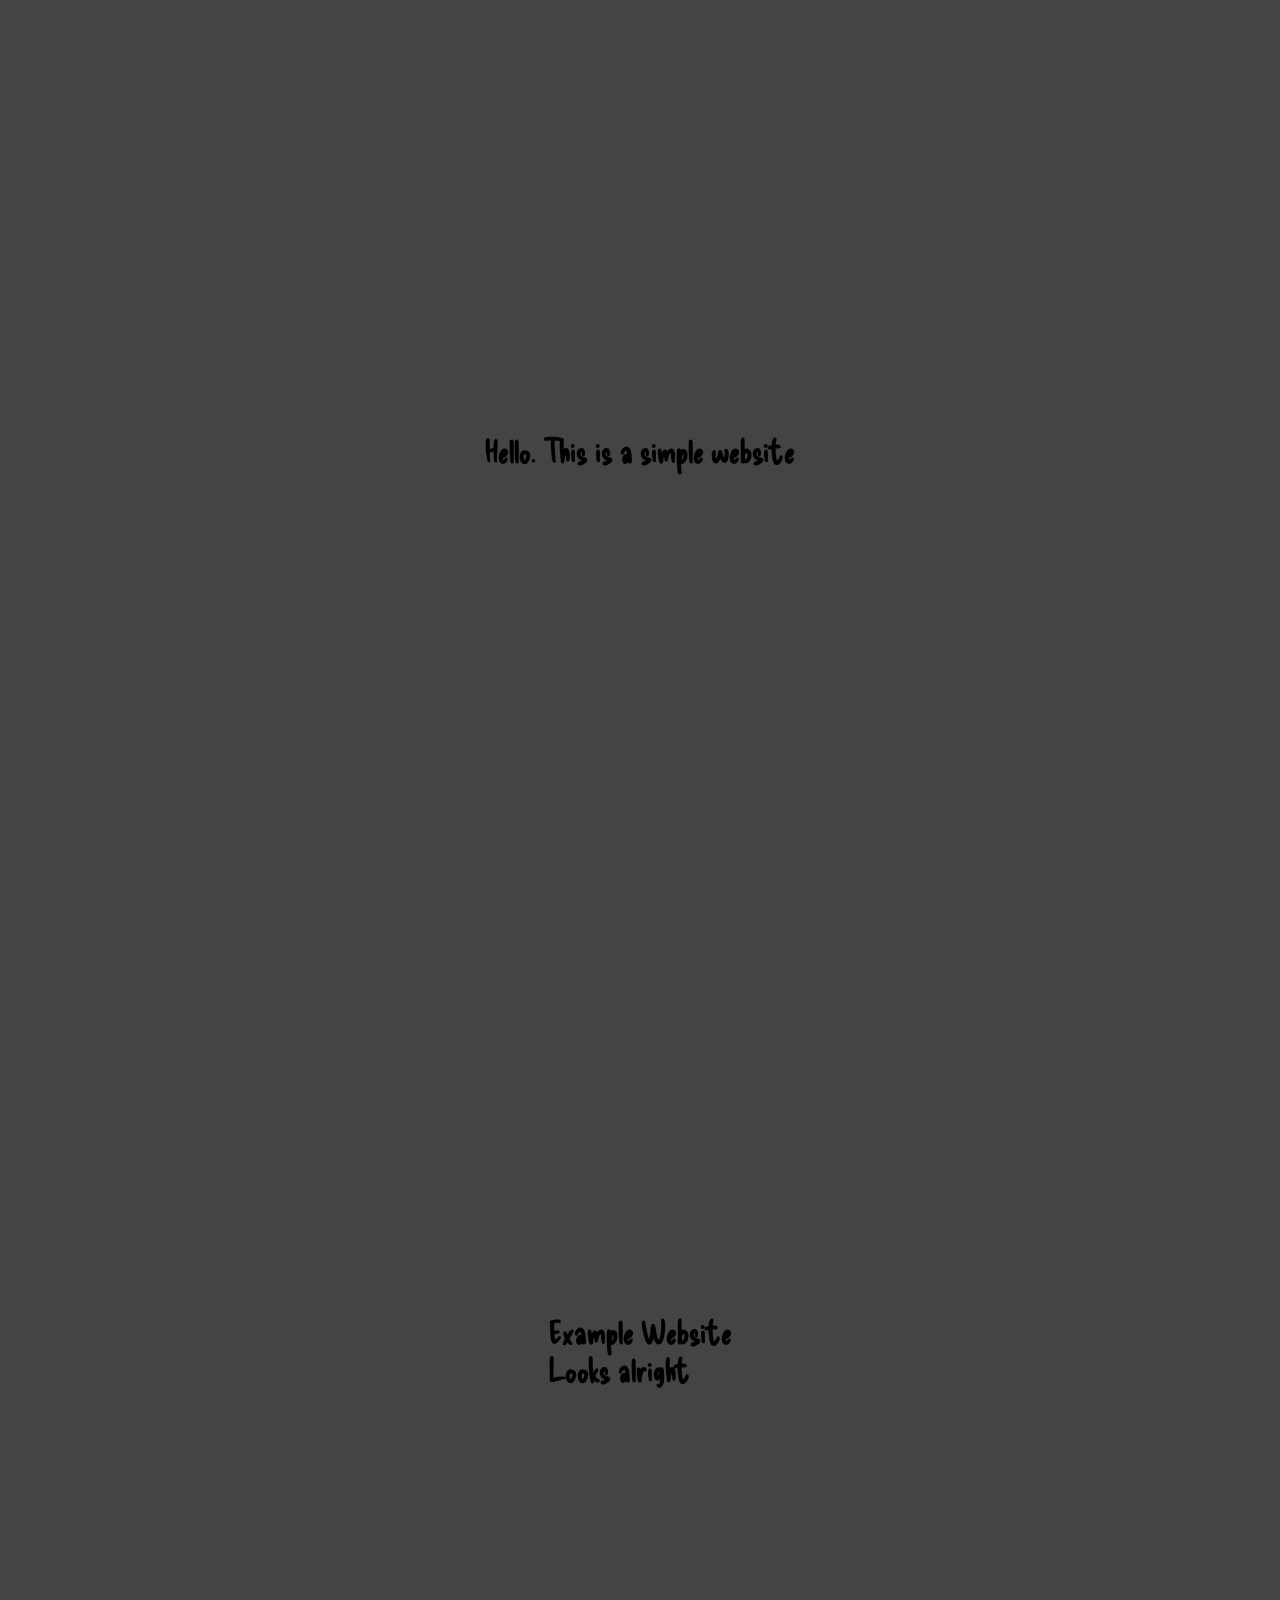
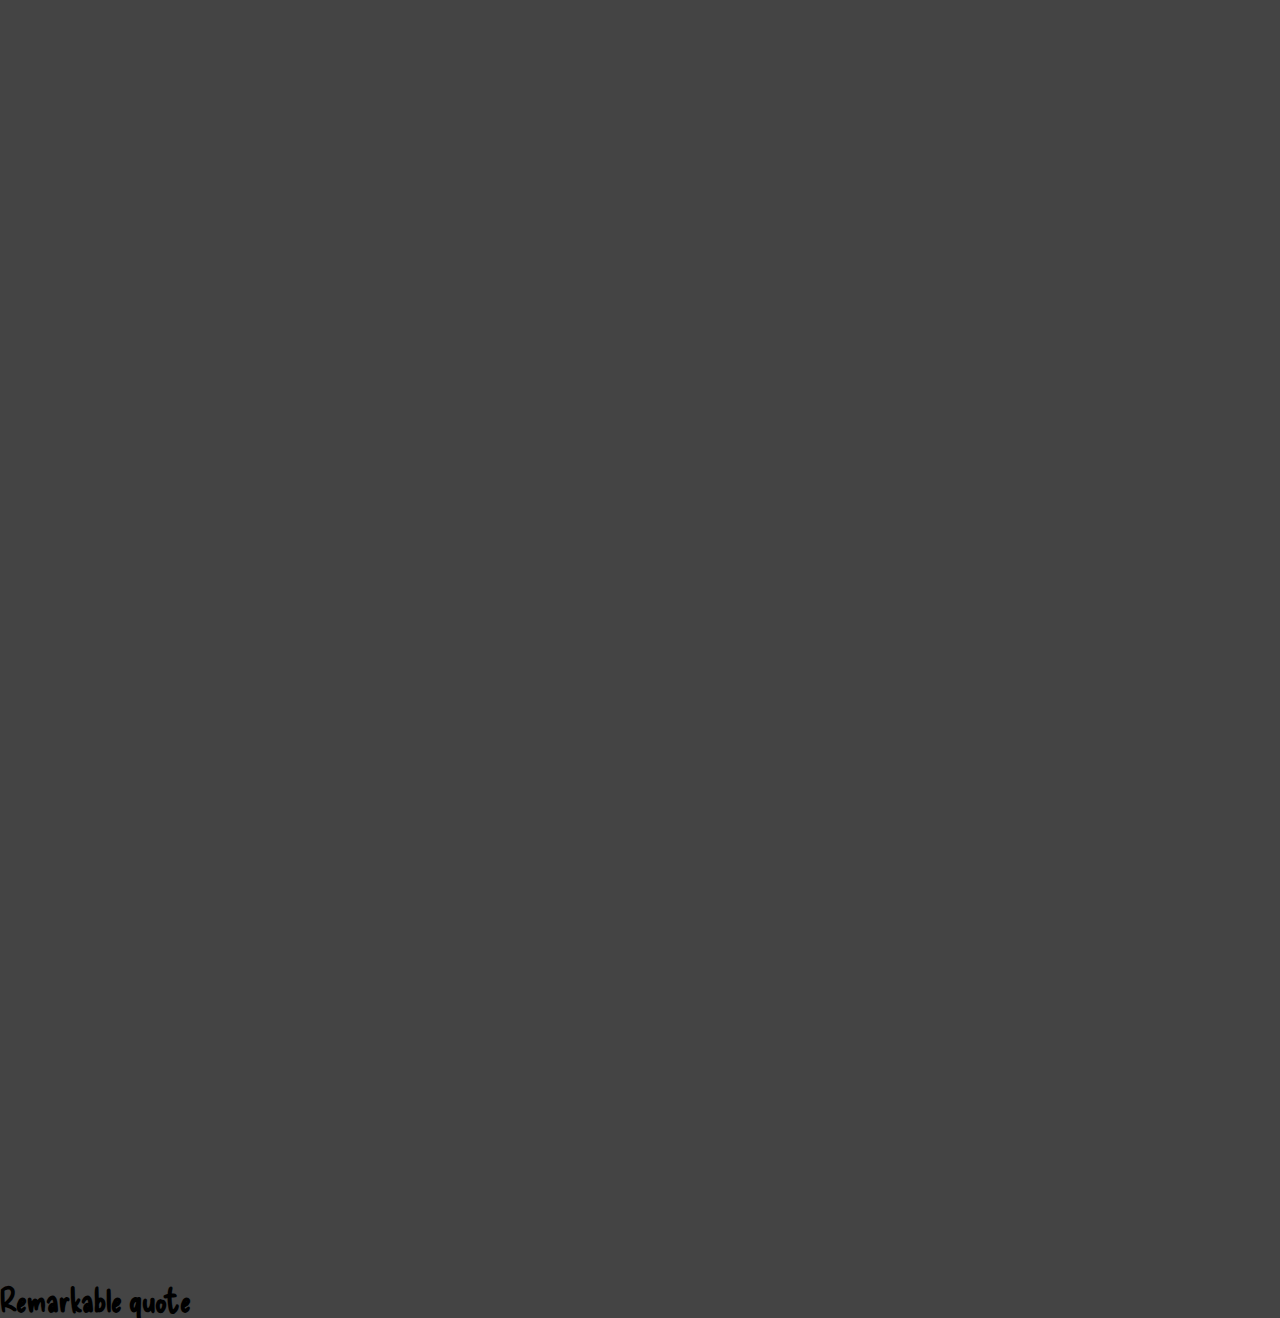
<file: public/index.html>
<!DOCTYPE html>
<!--[if lt IE 7]>      <html class="no-js lt-ie9 lt-ie8 lt-ie7"> <![endif]-->
<!--[if IE 7]>         <html class="no-js lt-ie9 lt-ie8"> <![endif]-->
<!--[if IE 8]>         <html class="no-js lt-ie9"> <![endif]-->
<!--[if gt IE 8]>      <html class="no-js"> <!--<![endif]-->
<html>
    <head>
        <meta charset="utf-8">
        <meta http-equiv="X-UA-Compatible" content="IE=edge">
        <title></title>
        <meta name="description" content="">
        <meta name="viewport" content="width=device-width, initial-scale=1">
        <link rel="stylesheet" href="style.css">
    </head>
    <body>
    
    <!-- Add in the heading container here  -->
    <div class="headingContainer">
        
    <section class="hidden" >

        <h1>
            Hello. 
            This is a simple website 
            
        </h1>
    </div>
</section>
    
    <section class="hidden" >
    <h1>Example Website </h1>
    <h1>Looks alright</h1>
    </section>
       
    
    <section class="hidden">
    <p>
    
    <h1>Buy the products </h1>
    The things you own end up owning you. 
    
    If only after you lose everything that you're free to do 
    anything 
    </p>
        
        
    </section>
    
    <!-- Add in the list here  -->
    <div class="listContainer">
        <ul class="imageList hidden " > 
            <li class="listItem" >
    <div class="image hidden">
        <i class="fas fa-image    "></i>
    </div>
    </li>
    
    <li class="listItem" >
        <div class="image hidden">
            Image
        </div>
    </li>
    
    <li class="listItem" >
        <div class="image hidden">
            Image
        </div>
    </li>
    
    <li class="listItem" >
        <div class="image hidden" >
            Image
        </div>
    </li>
    
</ul>

</div>

<h1>Remarkable quote </h1>    
        <script defer src="script.js" async defer></script>
    </body>
</html>
</file>
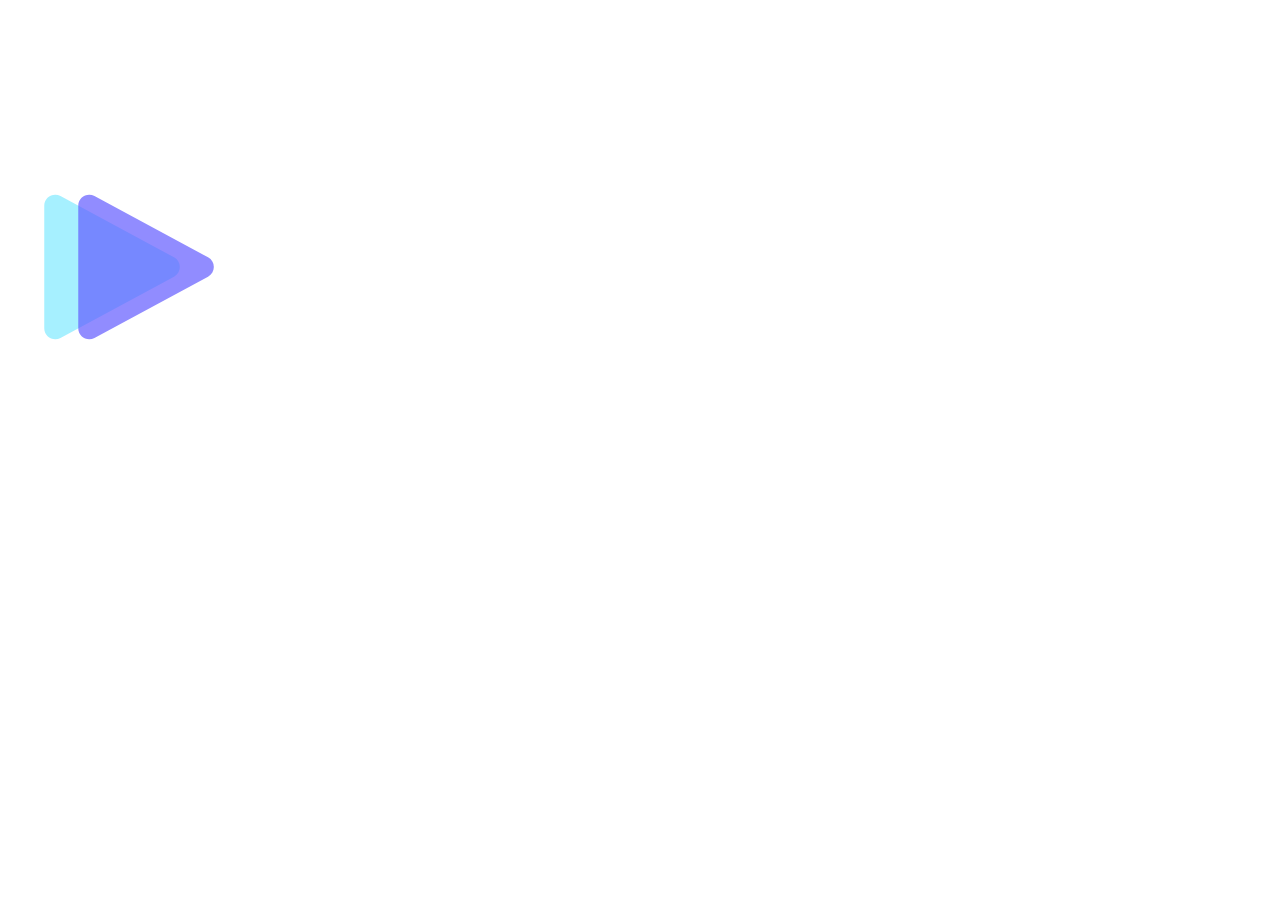
<file: public/button.html>
<!DOCTYPE html>



<html>
    <head>
        <meta charset="utf-8">
        <meta http-equiv="X-UA-Compatible" content="IE=edge">
        <title></title>
        <meta name="description" content="">
        <meta name="viewport" content="width=device-width, initial-scale=1">
        <link rel="stylesheet" href="./Styles/button.css">
    </head>
    <body onClick={onclick} >
    
    
        <svg width="550" height="495" viewBox="0 0 550 495" fill="none" xmlns="http://www.w3.org/2000/svg">
            <g id="triangles" clip-path="url(#clip0_0_1)">
            <rect width="550" height="495" fill="white"/>
            <g id="Dark">
            <g id="Light">
            <path id="Light1" d="M166.045 249.318C173.751 253.473 173.751 264.527 166.045 268.682L52.471 329.927C45.1423 333.879 36.25 328.572 36.25 320.245L36.25 197.755C36.25 189.428 45.1423 184.121 52.471 188.073L166.045 249.318Z"  fill-opacity="0.7"/>
            </g>
            <g id="Dark2" filter="url(#filter0_d_0_1)">
            <path d="M165.795 248.992C173.501 253.147 173.501 264.201 165.795 268.356L52.221 329.601C44.8923 333.554 36 328.246 36 319.92L36 197.429C36 189.103 44.8923 183.795 52.221 187.747L165.795 248.992Z"  fill-opacity="0.7" shape-rendering="crispEdges"/>
            </g>
            <path id="Dark1" d="M200.045 249.318C207.751 253.473 207.751 264.527 200.045 268.682L86.471 329.927C79.1423 333.879 70.25 328.572 70.25 320.245L70.25 197.755C70.25 189.428 79.1423 184.121 86.471 188.073L200.045 249.318Z"  fill-opacity="0.7"/>
            </g>
            </g>
            <defs>
            <filter id="filter0_d_0_1" x="32" y="186.414" width="143.574" height="152.521" filterUnits="userSpaceOnUse" color-interpolation-filters="sRGB">
            <feFlood flood-opacity="0" result="BackgroundImageFix"/>
            <feColorMatrix in="SourceAlpha" type="matrix" values="0 0 0 0 0 0 0 0 0 0 0 0 0 0 0 0 0 0 127 0" result="hardAlpha"/>
            <feOffset dy="4"/>
            <feGaussianBlur stdDeviation="2"/>
            <feComposite in2="hardAlpha" operator="out"/>
            <feColorMatrix type="matrix" values="0 0 0 0 0 0 0 0 0 0 0 0 0 0 0 0 0 0 0.25 0"/>
            <feBlend mode="normal" in2="BackgroundImageFix" result="effect1_dropShadow_0_1"/>
            <feBlend mode="normal" in="SourceGraphic" in2="effect1_dropShadow_0_1" result="shape"/>
            </filter>
            <clipPath id="clip0_0_1">
            <rect width="550" height="495" fill="white"/>
            </clipPath>
            </defs>
            </svg>
          
        
        <!-- <script src="" async defer></script> -->
        
        <script>

const svg = document.getElementById('triangles'); 


svg.onclick = (e) => {
    
    const colors = ['red', 'blue', 'green', 'orange', 'pink', 'purple']; 
    
    const rando = () =>  colors[Math.floor(Math.random() * colors.length)];
    
    document.documentElement.style.cssText = `
    
    --dark-color: ${rando()}; 
    --light-color: ${rando()}; 

    `
    
}

        </script>
        
        
    </body>
</html>
</file>
<file: public/style.css>
@import url('https://fonts.googleapis.com/css2?family=Delicious+Handrawn&display=swap');

*, *::after, *::before{
    
    padding: 0; 
    margin: 0; 
    box-sizing: border-box;
    
    /* outline: 4px solid lime;  */
    
    
}


html{

    scroll-behavior: smooth;
    
}

:root{

/* Add in the root variables here  */
    
    
}



body{

font-family: 'Delicious Handrawn', cursive;
background-color: #444; 
width: 100vw; 
min-height: 100vh;
position: relative; 

padding: 0px; 
margin: 0px; 

}

section{
    
    display: grid;
    place-content: center; 
    align-content: center;
    min-height: 100vh;
    
    
    
}


.hidden{
    opacity: 0; 
    filter: blur(5px);
    transform: translateX(-100%);
    transition: all 1s;
    
}


.show{
    
    opacity: 1; 
    filter: blur(0); 
    transform: translateX(0);
    
    
}

.image{
    
    background-image: url("https://images.unsplash.com/photo-1680237659901-29f8d39ff290?ixlib=rb-4.0.3&ixid=MnwxMjA3fDB8MHxlZGl0b3JpYWwtZmVlZHw0NHx8fGVufDB8fHx8&auto=format&fit=crop&w=600&q=60");
    background-size: cover; 
    background-position: center;
    background-repeat: no-repeat;
    
    min-height: 20vh;
    width: 20vw; 
    
    
}

.imageList{
    
    display: grid;
    grid-template-columns: repeat(4, minmax(5rem, 1fr));
    
    
    
    
}

.image:nth-child(2){

    transition-delay: 200ms;
    
    
}

.image:nth-child(3){

    transition-delay: 400ms;
    
    
}

.image:nth-child(4){
    
    transition-delay: 600ms; 

    
    
}




.headingContainer{

    
    
}


.firstSection{

    
    
    
}

.secondSection{

    
    
}
</file>
<file: public/Styles/button.css>
/* 






*/



*, *::after,*::before{

    
    
}


:root{

    
    
}

html{

    scroll-behavior: smooth;
    
}


body{

}

    
:root{
                
    --dark-color: #635bff;
    --light-color: #80e9ff;
     
}

svg{
    cursor: pointer;
    
    
}
    
#Dark{
    fill: var(--dark-color);
}

#Light{
    
    fill: var(--light-color); 
    
    
}

#Dark2, #Dark2, #Light1{
    transition: all 1s ease;
    
}


#Dark2{
    
transform: translateX(50%);
opacity: 0; 

    
}

svg:hover #Light1 {

transform: translateX(-20%);
opacity: 0; 

}

svg:hover #Dark2{
    
    transform: translateX(10%); 
    /* opacity: 0;  */
    opacity: 1; 
    
}

svg:hover #Dark2{
    
    transform: translateX(0%);
    
    
    
}




/* Add in the main container here  */





/* Add in the media queries here  */




/* Add in the animations here  */
</file>
